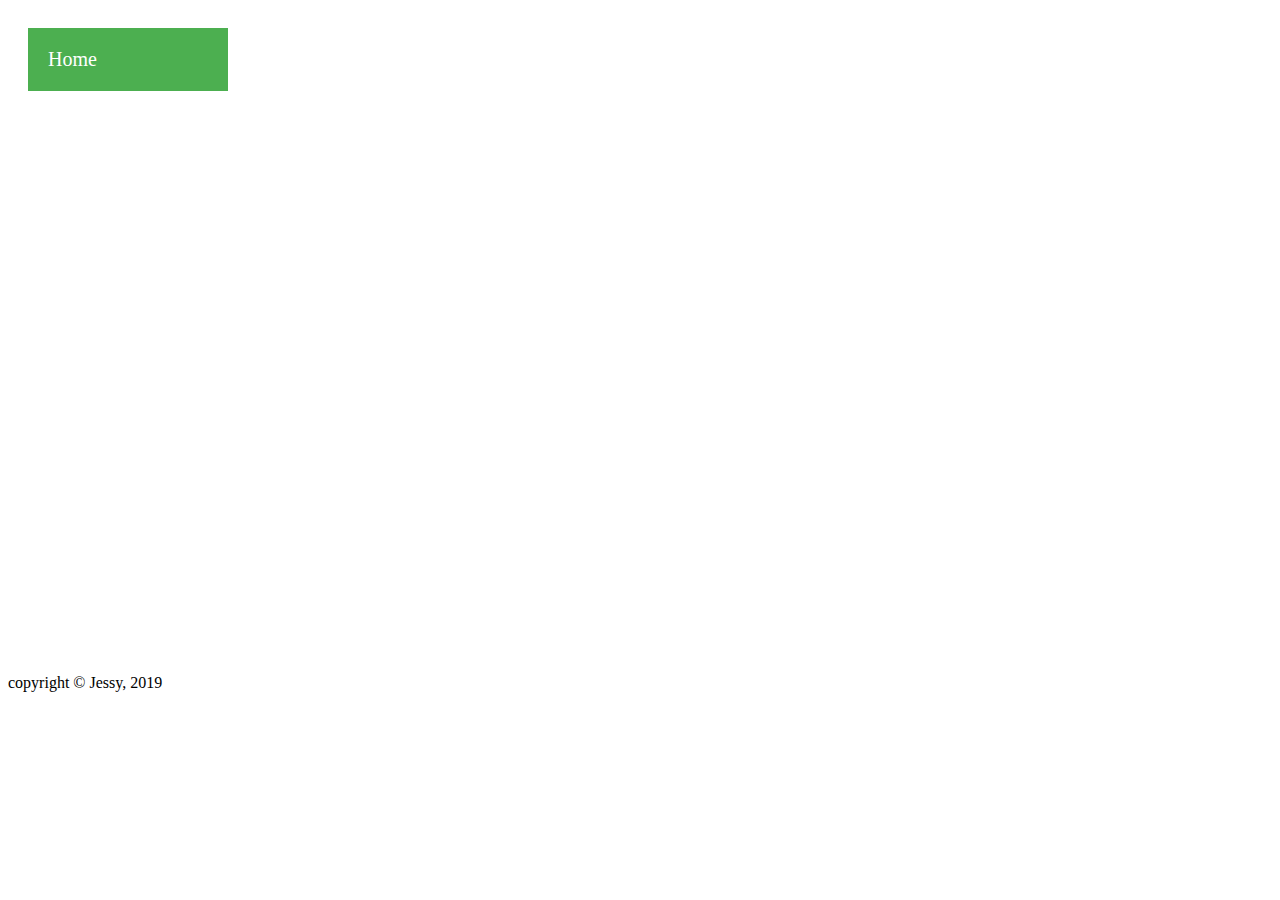
<file: index.html>
<!DOCTYPE html>
<html lang="en">
<head>
    <meta charset="UTF-8">
    <meta name="viewport" content="width=device-width, initial-scale=1.0">
    <meta http-equiv="X-UA-Compatible" content="ie=edge">
    <title>Pizza Web</title>
    <link href="css/bootstrap.min.css" rel="stylesheet" type="style/css">
    <link rel="stylesheet" type="text/css" href="css/style.css">
</head>
<body>
    <div class="container">
    <div class="start">
        <nav>
                        <ul>
                                <li><a class="active" href="#home">Home</a></li>
                                <li><a href="file3.html">ABOUT PIZZAS</a></li>
                                <li><a href="file2.html">OUR PIZZAS</a></li>
                                <li><a href="file1.html">ORDER</a></li>
                        </ul>
         </nav>
               <h1 id="head">Welcome To<br><span>PIZZA LAND</span></h1>
               <p id="para1">Where taste meets the myth</p>
    </div>
    
    <footer class="fine">
    
        <div id="fa">
          <a href="https://www.facebook.com/isimbi.jessicaritha" target="_blank" class="fa fa-facebook"></a>
          <a href="https://twitter.com/itsHillaryJane" target="_blank" class="fa fa-twitter"></a>
          <a href="https://www.instagram.com/rijessy/?hl=en"target="_blank"  class="fa fa-instagram"></a>
      <a href="https://www.youtube.com/watch?v=xEBq9sy51iQ" target="_blank" class="fa fa-youtube"></a>
      
        </div>
       </footer>





























    <p id="club"> copyright &copy; Jessy,  2019</p
    <script src="js/jquery-3.4.1.js"></script>
    <script src="js/script.js"></script>
</div>
</body>
</html>
</file>
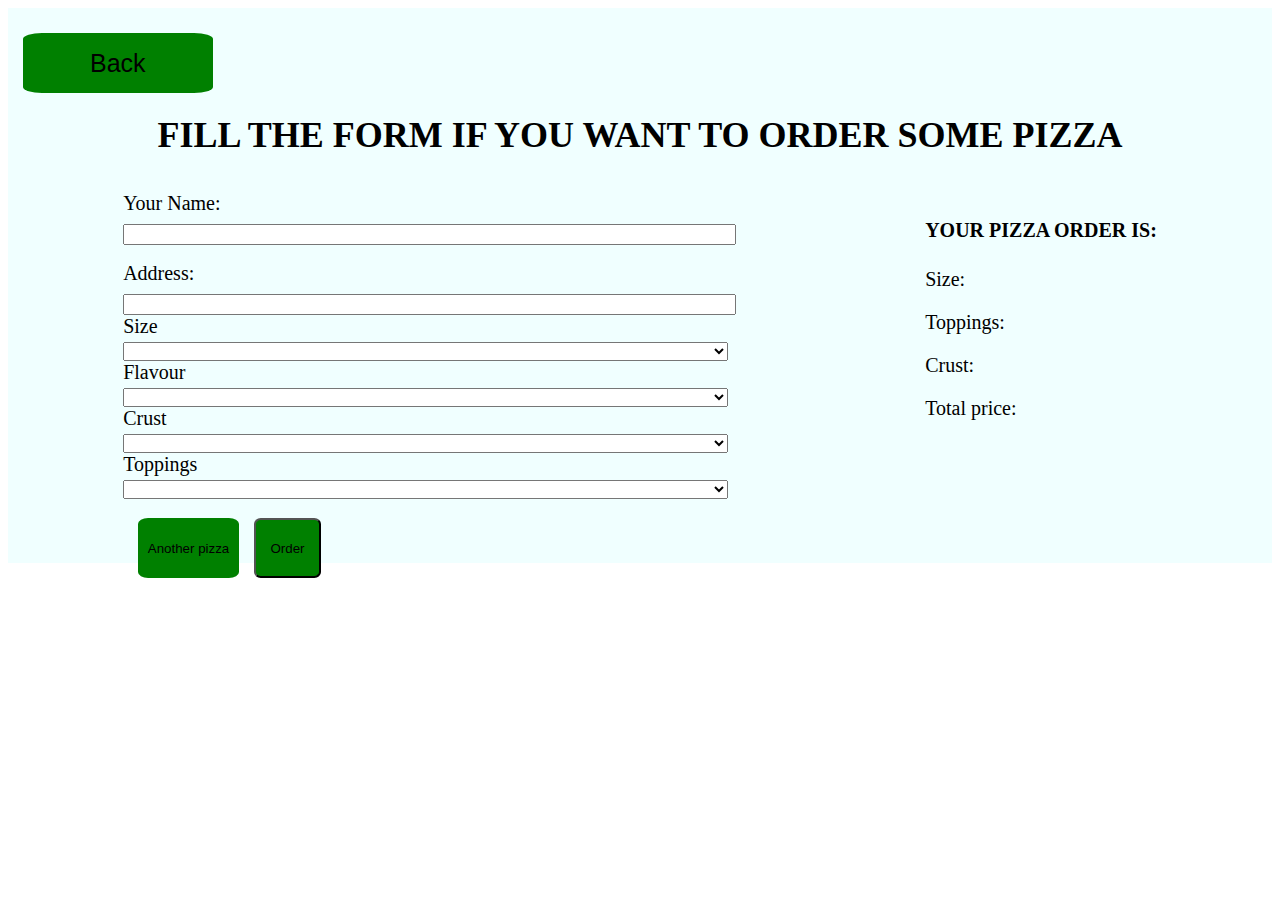
<file: file1.html>
<!DOCTYPE html>
<html lang="en">
<head>
    <meta charset="UTF-8">
    <meta name="viewport" content="width=device-width, initial-scale=1.0">
    <meta http-equiv="X-UA-Compatible" content="ie=edge">
    <title>Document</title>
    <link href="css/bootstrap.min.css" rel="stylesheet" type="style/css">
    <link rel="stylesheet" type="text/css" href="css/style.css">
</head>
<body>
    <div class="kina">
        <div class="container">
                <div class="header">
                     <button id="back"><a href="index.html">Back</a></button>
                </div>
                <div class="col-md-12">
                    <h3 Id="head1">FILL THE FORM IF YOU WANT TO ORDER SOME PIZZA </h3>
                    <div class="row">
                        <div class="col-md-8">
                    <form id="form">
                        <div id="form1">
                     Your Name: 
                     <input type="text" name="Name">
                     <br>
                     <br>
                     Address: <br>
                     <input type="text" name="Address"><br>
                    <label for="size">Size</label><br>
                   <select id="size">
                         <option value="none"></option>
                       <option value="1">Large</option>
                       <option value="2">Medium</option>
                       <option value="3">Small</option>
                   </select>
                    <label for="flavour">Flavour</label>
                    <select id="flaour">
                         <option value="none"></option>
                         <option value="one1">Berry, Arugula and Prosciutto Pizza</option>
                         <option value="two1">Macaroni And Cheese Pizza</option>
                         <option value="three1">Butternut Squash and Crispy Sage Pizza</option>
                         <option value="four1">Buffalo Chicken Pizza Sticks</option>
                         <option value="five1">Brown Butter Lobster and Spinach Pizza with Bacon + Fontina</option>
                     </select>
                     <label for="crust">Crust</label>
                     <select id="cruts">
                             <option value="none"></option>
                             <option value="Thin"></option>
                             <option value="Thick"></option>
                             <option value="Flatbread"></option>
                             <option value="Focaccia"></option>
                             <option value="Custom"></option>
                     </select>
                     <label for="top">Toppings</label> <br>
                     <select id="toppings">
                         <option value="none"></option>
                             <option value="Sausage and pineapple"></option>
                             <option value="Buffalo chicken and blue cheese"></option>
                             <option value="Gorgonzola, artichoke hearts, prosciutto, red onion, and tomato"></option>
                             <option value="Figs, prosciutto, and caramelized onions"></option>
                             <option value="Roasted Brussels sprouts and bacon or pancetta"></option>
                     </select>
                    </div>
                     <button>Another pizza</button>
                     <input type="submit" value="Order" id="submit" style="background-color:green; width: 10%;
                     border-radius: 10%;position: relative;top: 20px; left: 10px; bottom: -5px; padding: 5px; margin: 5px;height: 60px; ">
                    
                    </form>
                    </div>
                    <div class="col-md-4">
                        <h4>YOUR PIZZA ORDER IS:</h4>
                        <P>Size: <span id="first"></span></P>
                        <P>Toppings: <span id="fourth"></span></P>
                        <P>Crust: <span id="first1"></span></P>
                        <p>Total price: <span id="price"></span></p>
                    </div>
                    </div>
                </div>
            </div> 
        </div>
            <script src="js/jquery-3.4.1.js"></script>
            <script src="js/script.js"></script>
    
</body>
</html>
</file>
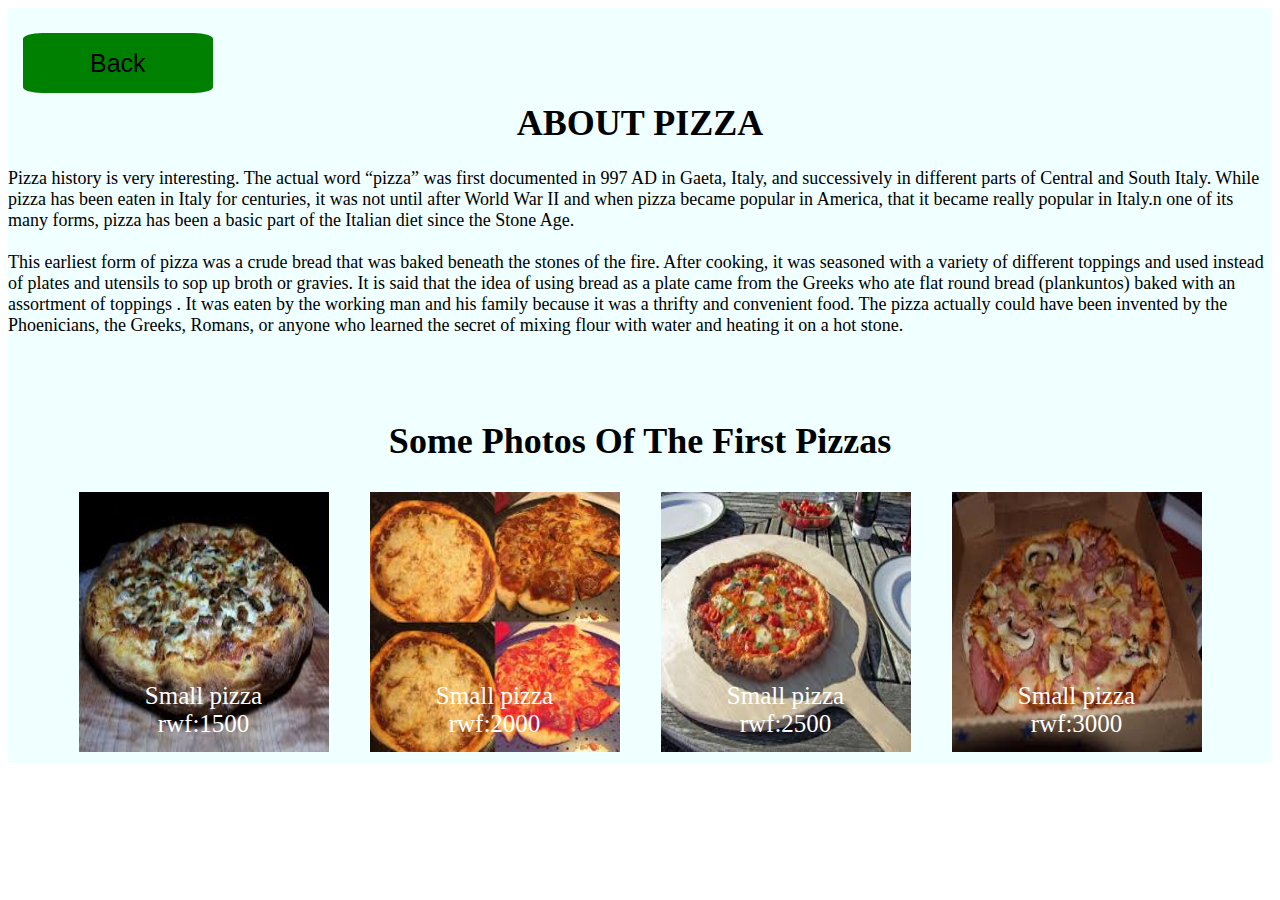
<file: file3.html>
<!DOCTYPE html>
<html lang="en">
<head>
    <meta charset="UTF-8">
    <meta name="viewport" content="width=device-width, initial-scale=1.0">
    <meta http-equiv="X-UA-Compatible" content="ie=edge">
    <title>Document</title>
    <link href="css/bootstrap.min.css" rel="stylesheet" type="style/css">
    <link rel="stylesheet" type="text/css" href="css/style.css">
</head>
<body>
    <div class="kina">
        <button id="back"><a href="index.html">Back</a></button>
        <div class="second">
                <h1 id="head1">ABOUT PIZZA</h1>
                <p id="para2">Pizza history is very interesting. The actual word “pizza” was first documented in 997 AD in Gaeta, Italy, and successively in different
                    parts of Central and South Italy. While pizza has been eaten in Italy for centuries, it was not until after World War II and when pizza became
                     popular in America, that it became really popular in Italy.n one of its many forms, pizza has been a basic part of the Italian diet since the Stone Age. <br>
                     <br> This earliest form of pizza was a crude 
                     bread that was baked beneath the stones of the fire.
                      After cooking, it was seasoned with a 
                     variety of different toppings and used instead of plates and utensils to sop up broth or gravies.  It is said that the idea of using bread as a plate came from the Greeks who ate flat round bread (plankuntos) baked with
                      an assortment of toppings . It was eaten by the working man and his family 
                     because it was a thrifty and convenient food.
                     The pizza actually could have been invented by the Phoenicians, the Greeks, Romans, or anyone who learned the secret of mixing flour with water and heating it on a hot stone.</p>
                    </div><br>
                    <br>

                <h2 id="head1">Some Photos Of The First Pizzas</h2>
                <div class="row">
                <div class="col-md-3" id="un">
                        <img src="[data-uri]" height="260" width="250" id="h1">
                        <div id="une">
                                <p id="p" style="text-align: center;font-size: 25px;">Small pizza<br>rwf:1500</p>
                        </div>
                    </div>
                    <div class="col-md-3">
                        <img src="[data-uri]" height="260" width="250" id="h2">
                        <div id="deux">
                                <p id="p" style="text-align: center;font-size: 25px;">Small pizza<br>rwf:2000</p>
                            </div>
                    </div>
                    <div class="col-md-3">
                            <img src="[data-uri]"height="260" width="250" id="h3">
                            <div id="trois">
                                    <p id="p" style="text-align: center;font-size: 25px;">Small pizza<br>rwf:2500</p>
                                </div>
                        </div>
                        <div class="col-md-3">
                                
                            <img src="[data-uri]" height="260" width="250" id="h4">
                            <div id="quatre">
                                    <p id="p" style="text-align: center;font-size: 25px;">Small pizza<br>rwf:3000</p>
                                </div>
                        </div>
        </div>
    </div>
    <script src="js/jquery-3.4.1.js"></script>
            <script src="js/script.js"></script>
    
</body>
</html>
</file>
<file: css/style.css>
.start{
    background-image: url("https://image.shutterstock.com/image-photo/cut-into-slices-delicious-fresh-260nw-514537924.jpg");
    background-repeat: no-repeat;
    background-size: cover;
    height: 650px;
}
ul {
    list-style-type: none;
    margin: 0;
    padding: 20PX;
    width: 200px;
    font-size: 20PX
  }
  
  li a {
    display: block;
    color: white;
    padding: 20px 20px;
    text-decoration: none;
  }
  
  li a.active {
    background-color: #4CAF50;
    color: white;
  }
  
  li a:hover {
    background-color: #555;
    color: white;
    transform:scale(1.1);
    font-size: 20px;

  }
    
#para1{
    text-align: center;
    font-family: 'Segoe UI', Tahoma, Geneva, Verdana,;
    font-size: 56px;
    margin-top: 76px;
    color: white;

}
#head1{
    text-align: center;
    font-family: 'Segoe UI', Tahoma, Geneva, Verdana,;
    font-size: 36px;
}
#para2{
    
    font-family: 'Times New Roman', Times, serif;
    font-size: 18px;
   
    
}
.row{
    display: flex;
    justify-content: space-around;
    margin-right: 50px;
    margin-left: 50px;
    font-size: 20px;


}
#une{
    margin-top: -100px;
    color: white;
    font-size: 20px;

}
#deux{
    margin-top: -100px;
    color: white;
    font-size: 20px;

}
#trois{
    margin-top: -100px;
    color: white;
    font-size: 20px;

}
#quatre{
    margin-top: -100px;
    color: white;
    font-size: 20px;

}
.row1{
    display: flex;
    justify-content: space-around;
    margin-right: 50px;
    margin-left: 50px;
    font-size: 20px;


}
.row2{
    display: flex;
    justify-content: space-around;
    margin-right: 50px;
    margin-left: 50px;
    font-size: 20px;
}

img:hover{
    transform:scale(1.1);
    filter: brightness(0.5);
}
button{
    padding: 5px;
    margin: 5px;
    background-color:green;
    border: none;
    width: 15%;
    height: 60px;
    border-radius: 10%;
    position: relative;
    top: 20px;
    left:10px
}
button:hover{
    background-color: black;
    color: white;

}
button a{
    text-decoration: none;
    font-size: 25px;
    color: black
}
button a:hover{
    color: white;
    text-decoration: none;
}
input{
    position: relative;
    top: 6px;
    width: 90%;
}
label{
    position: relative;
    top: 6px;
    width: 90%;
    float: left;
    width: 100%

}
select{
    width: 90%;
    position: relative;
    top: 6px
}
col-md-4{
    position: relative;
    top: 30px;
    right: 100px

}
#head{
    text-align: center;
    font-family: 'Segoe UI', Tahoma, Geneva, Verdana,;
    font-size: 86px;
    margin-top: -76px;
    color: white;

}
.kina{
    background-color: azure;
}
.start1{
    background-image: url("https://image.shutterstock.com/image-photo/cut-into-slices-delicious-fresh-260nw-514537924.jpg");
    background-repeat: no-repeat;
    background-size: cover;
    height: 450px;
}
#head12{
    text-align: center;
    font-family: 'Segoe UI', Tahoma, Geneva, Verdana,;
    font-size: 76px;
    margin-top: -46px;
    color:black;


}
</file>
